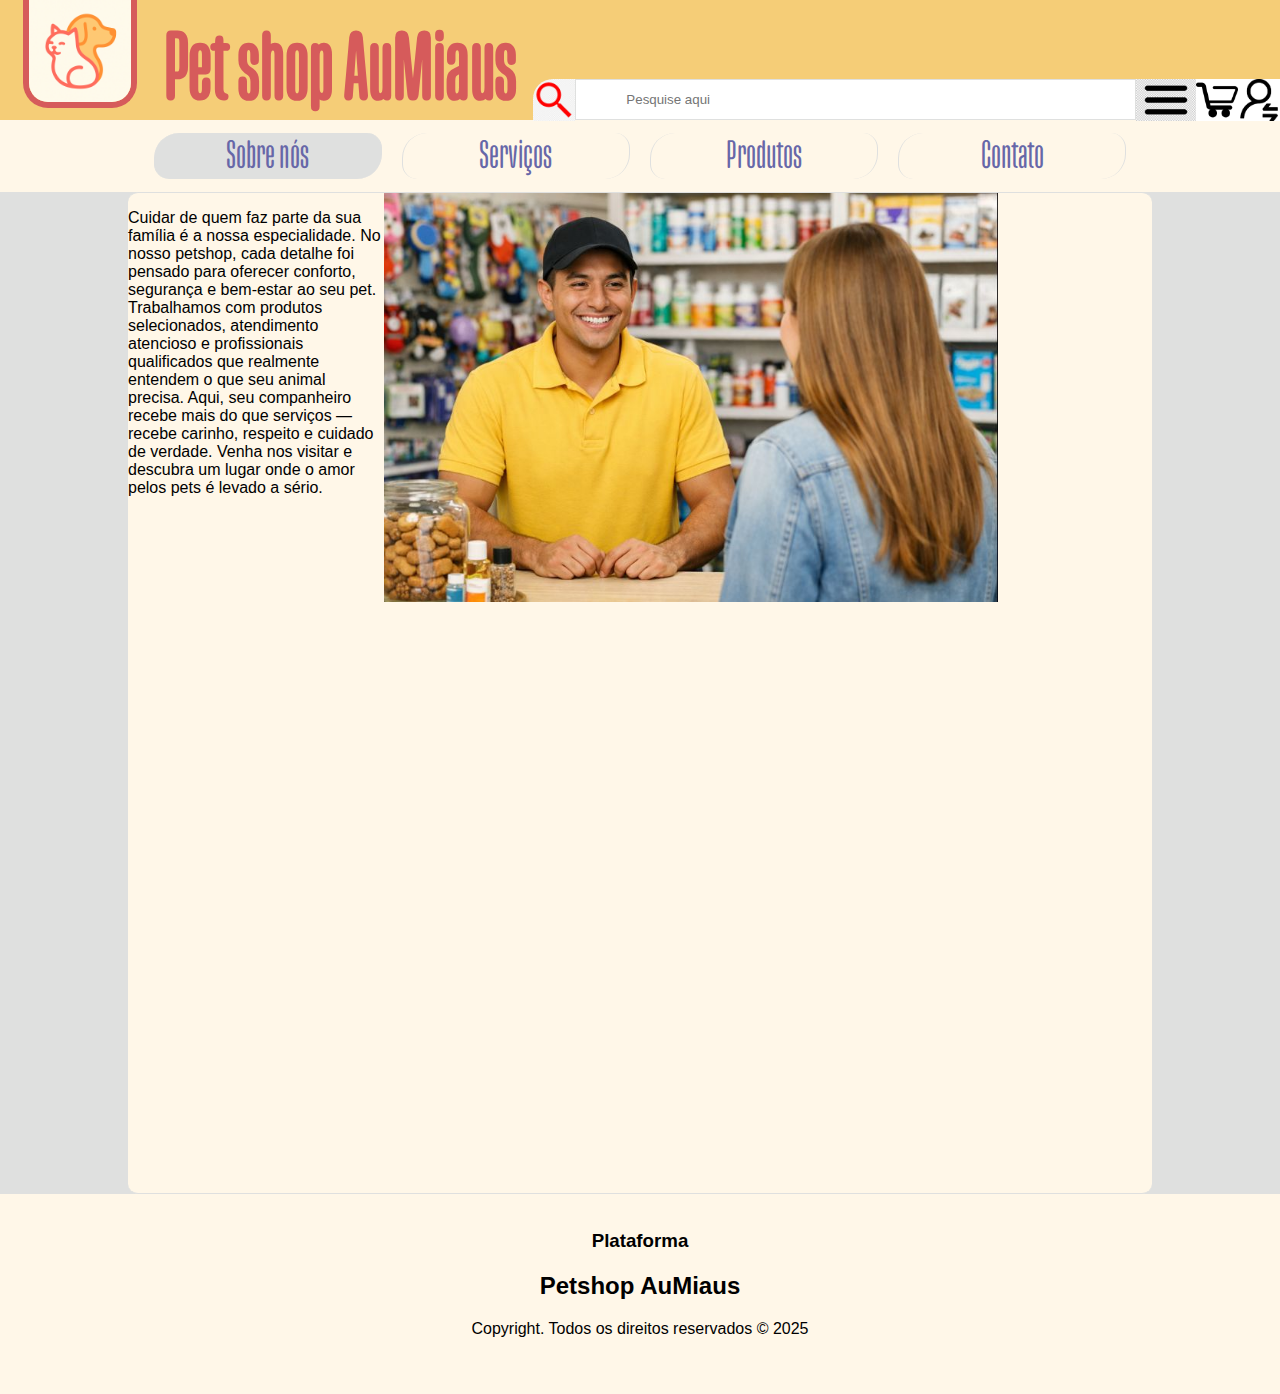
<file: index.html>
<!DOCTYPE html>
<html lang="pt-br">

<head>
    <meta charset="UTF-8">
    <meta name="viewport" content="width=device-width, initial-scale=1">
    <title>Aumiaus</title>
    <link rel="stylesheet" href="estilo.css">
</head>

<body>    
    <header>
        <div id="logo">
            <a href="index.html"><img src="imagens/logo.png" alt="logo Aumiaus" height="100%"></a>        
            <h1><a href="index.html">Pet shop AuMiaus</a></h1>    
        </div>
        <div id="header-tools">
            <img class="lupa" src="imagens/lupa2.png" alt=""> 
            <input type="text" placeholder="Pesquise aqui">
            <a href="">
                <img src="imagens/hambuguer.jpg" alt="">
            </a> 
            <a href="produtos.html">
                <img src="imagens/carrinho.jpg" alt="">
            </a>
            <a href="contato.html">
                <img src="imagens/user.png" alt="">
            </a>
        </div>
    </header>
    <nav>
        <ul class="menu">
            <li id="selected">
                <a href="index.html">Sobre nós</a></li>
            <li>
                <a href="servicos.html">Serviços</a></li>
            <li>
                <a href="produtos.html">Produtos</a></li>
            <li>
                <a href="contato.html">Contato</a></li>
        </ul>
    </nav>
    <main>
        <div>
            <p>Cuidar de quem faz parte da sua família é a nossa especialidade.
No nosso petshop, cada detalhe foi pensado para oferecer conforto, segurança e bem-estar ao seu pet. Trabalhamos com produtos selecionados, atendimento atencioso e profissionais qualificados que realmente entendem o que seu animal precisa. Aqui, seu companheiro recebe mais do que serviços — recebe carinho, respeito e cuidado de verdade. Venha nos visitar e descubra um lugar onde o amor pelos pets é levado a sério.</p>
        </div>
        <div>
            <img src="imagens/clerk.jpeg" alt="Imagem de atendente">
        </div>
    </main>
    <footer>
        <div>
            <br>
            <h3>Plataforma</h3>
            <h2><a href="index.html">Petshop AuMiaus</a></h2>    
            Copyright. Todos os direitos reservados © 2025
        </div>
    </footer>
</body>
</html>
</file>
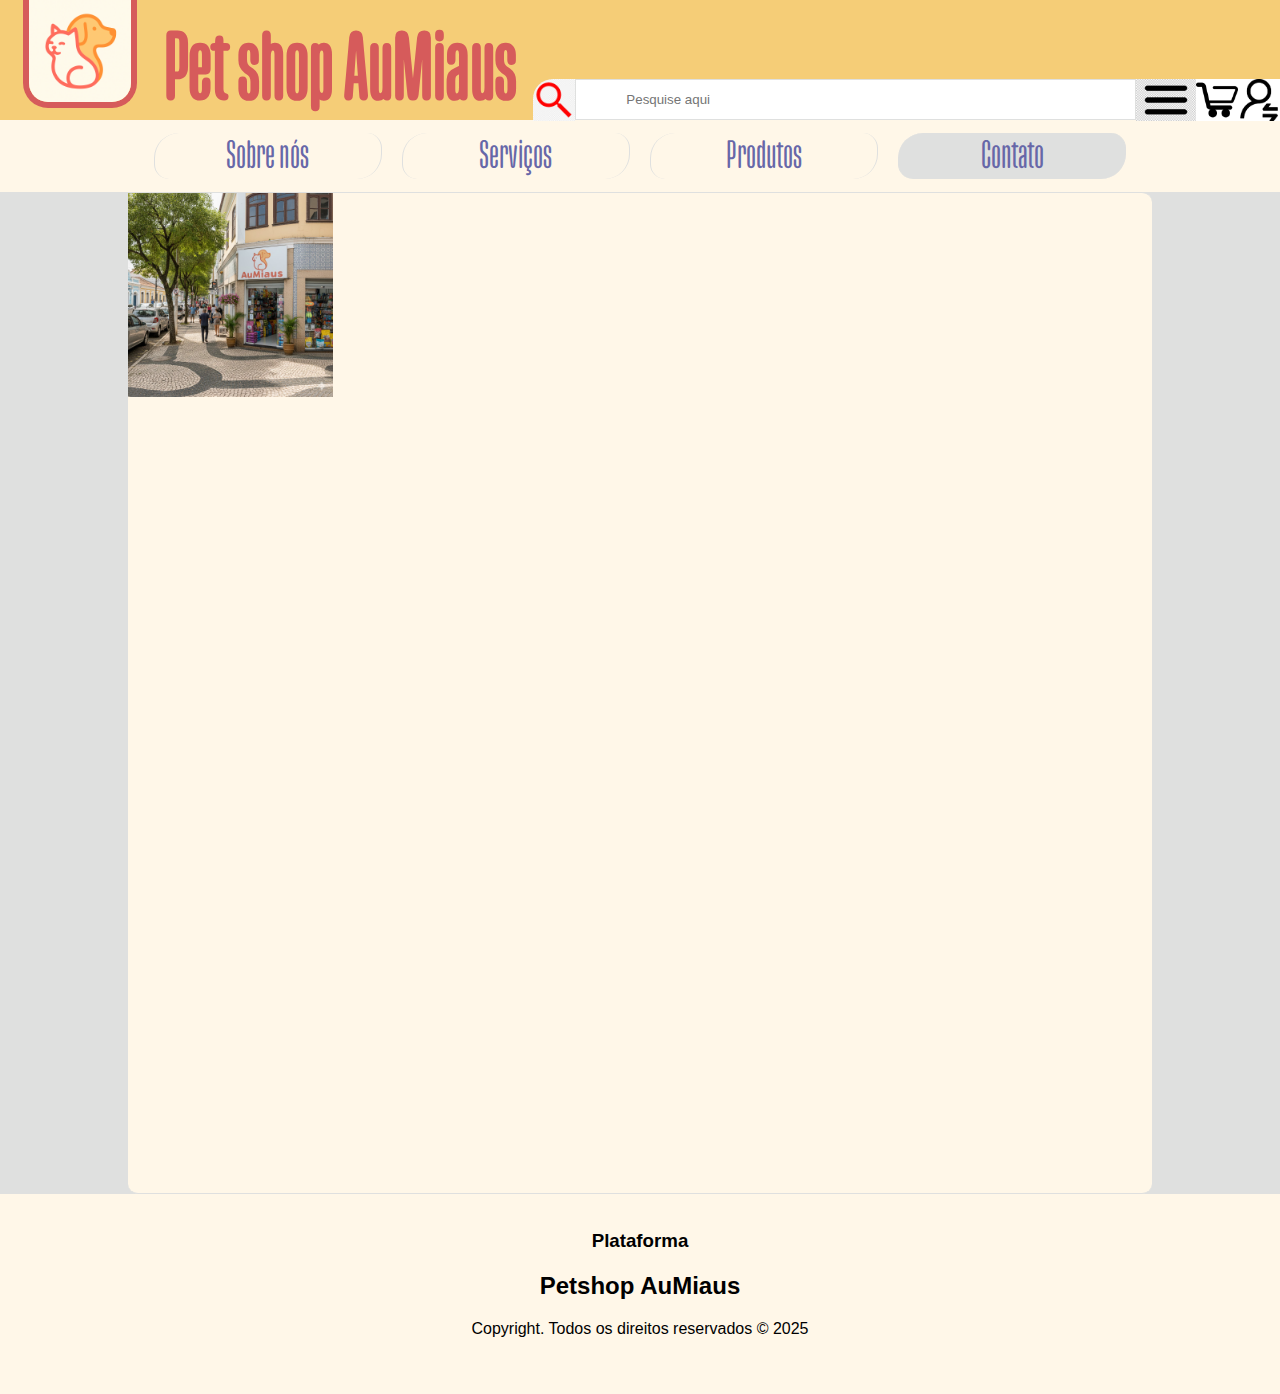
<file: contato.html>
<!DOCTYPE html>
<html lang="pt-br">

<head>
    <meta charset="UTF-8">
    <meta name="viewport" content="width=device-width, initial-scale=1">
    <title>Aumiaus</title>
    <link rel="stylesheet" href="estilo.css">
</head>

<body>    
    <header>
        <div id="logo">
            <a href="index.html"><img src="imagens/logo.png" alt="logo Aumiaus" height="100%"></a>        
            <h1><a href="index.html">Pet shop AuMiaus</a></h1>    
        </div>
        <div id="header-tools">
            <img class="lupa" src="imagens/lupa2.png" alt=""> 
            <input type="text" placeholder="Pesquise aqui">
            <a href="">
                <img src="imagens/hambuguer.jpg" alt="">
            </a> 
            <a href="produtos.html">
                <img src="imagens/carrinho.jpg" alt="">
            </a>
            <a href="contato.html">
                <img src="imagens/user.png" alt="">
            </a>
        </div>
    </header>
    <nav>
        <ul class="menu">
            <li>
                <a href="index.html">Sobre nós</a></li>
            <li>
                <a href="servicos.html">Serviços</a></li>
            <li>
                <a href="produtos.html">Produtos</a></li>
            <li id="selected">
                <a href="contato.html">Contato</a></li>
        </ul>
    </nav>
    <main>
        <img src="imagens/petshop_outside.png" alt="Imagem do Petshop visto de fora">
    </main>
    <footer>
        <form action="">
        </form>
        <div>
            <br>
            <h3>Plataforma</h3>
            <h2><a href="index.html">Petshop AuMiaus</a></h2>    
            Copyright. Todos os direitos reservados © 2025
        </div>
    </footer>
</body>
</html>
</file>
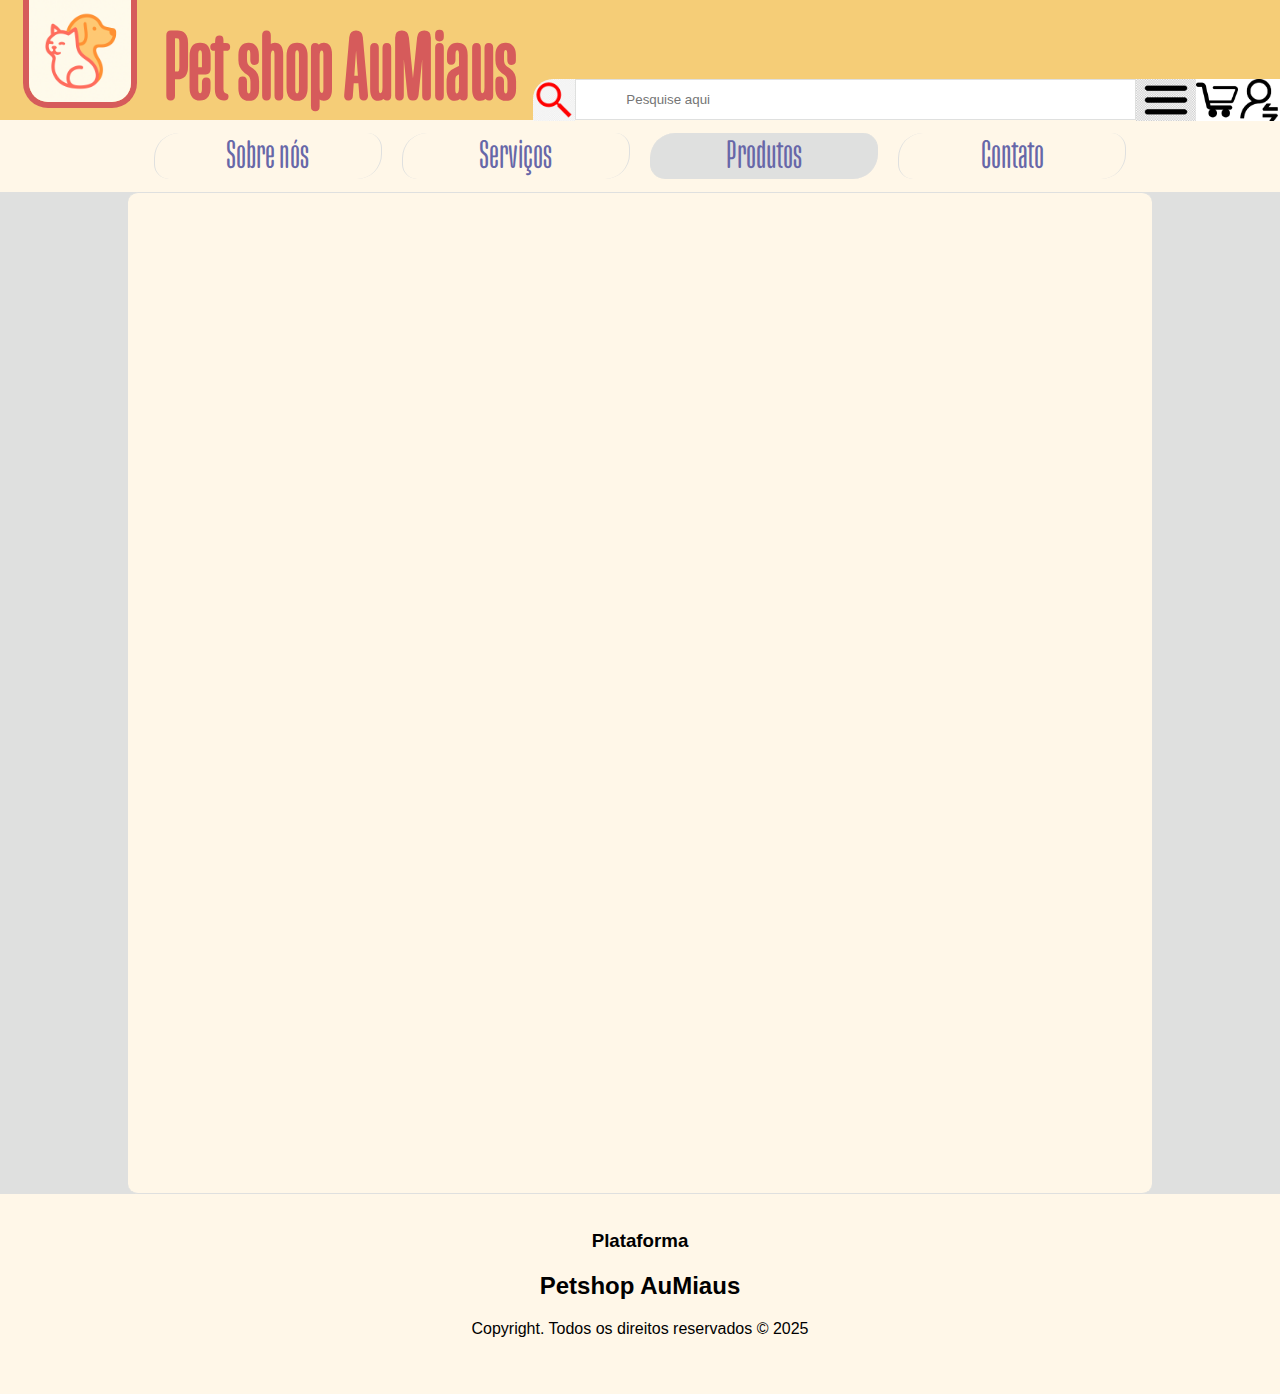
<file: produtos.html>
<!DOCTYPE html>
<html lang="pt-br">

<head>
    <meta charset="UTF-8">
    <meta name="viewport" content="width=device-width, initial-scale=1">
    <title>Aumiaus</title>
    <link rel="stylesheet" href="estilo.css">
</head>

<body>    
    <header>
        <div id="logo">
            <a href="index.html"><img src="imagens/logo.png" alt="logo Aumiaus" height="100%"></a>        
            <h1><a href="index.html">Pet shop AuMiaus</a></h1>    
        </div>
        <div id="header-tools">
            <img class="lupa" src="imagens/lupa2.png" alt=""> 
            <input type="text" placeholder="Pesquise aqui">
            <a href="">
                <img src="imagens/hambuguer.jpg" alt="">
            </a> 
            <a href="produtos.html">
                <img src="imagens/carrinho.jpg" alt="">
            </a>
            <a href="contato.html">
                <img src="imagens/user.png" alt="">
            </a>
        </div>
    </header>
    <nav>
        <ul class="menu">
            <li>
                <a href="index.html">Sobre nós</a></li>
            <li>
                <a href="servicos.html">Serviços</a></li>
            <li id="selected">
                <a href="produtos.html">Produtos</a></li>
            <li>
                <a href="contato.html">Contato</a></li>
        </ul>
    </nav>
    <main id="produtos">
        <div class="item"></div>
        <div class="item"></div>
    </main>
    <footer>
        <div>
            <br>
            <h3>Plataforma</h3>
            <h2><a href="index.html">Petshop AuMiaus</a></h2>    
            Copyright. Todos os direitos reservados © 2025
        </div>
    </footer>
</body>
</html>
</file>
<file: estilo.css>
/* ---------- general config */

    @font-face {
        font-family: "pramukh extrabold italic";
        font-weight: 800;
        font-style: italic;
        src: url(Fonte/PramukhRounded-ExtraboldItalic.woff);
    }

    @font-face {
        font-family: "pramukh regular";
        font-weight: 500;
        src: url(Fonte/PramukhRounded-Regular.woff);
    }

    input, input:enabled{
        border: 1px solid #dfe0df;
        padding-left: 50px;
    }

    ul {
        padding: 0;
    }

    li{
        list-style: none;
    }

    h1 a{
        text-decoration: none;
        color: #d65b5b;
    }

    a:visited{
        color: none;
    }

    body{
        display: flex;
        flex-direction: column;
        align-items: center;
        margin: 0;
        padding: 0;
        width: 100%;
        z-index: 0;
        background: #dfe0df;
        font-family:'Lucida Sans', 'Lucida Sans Regular', 'Lucida Grande', 'Lucida Sans Unicode', Geneva, Verdana, sans-serif;
    }


/* ---------- header */
@media(min-width: 769px) and (max-width: 1920px){
    header{
        flex-direction: row;
        height: 120px;
        margin: 0;
    }
    header #logo{
        width: 50%;
    }
    h1{
        font-size: 6em;
        margin-top: 5px;
        margin-left: 40px;
    }
    header #header-tools{
        width: 70%;
        align-items: end;
        height: 100%;
        align-content: center;
    }
    header #header-tools img{
        height: 42px;
        margin-bottom: -5px;
    }
    header #header-tools .lupa{
        margin-bottom: -1px;
        border-radius: 20px 0 0 0;
    }
}

@media(min-width:581px) and (max-width: 768px){
    header{
        flex-direction: column;
        height: 160px;
    }
    header #logo{
        width: 100%;
    }
    h1{
        font-size: 6em;
        margin-top: 5px;
        margin-left: 40px;
    }
    header #header-tools{
        height: 40px;
        width: 100%;
    }
}

@media(min-width:320px) and (max-width: 580px){
    header{
        flex-direction: column;
        height: 160px;
    }
    header #logo{
        width: 100%;
    }
    h1{
        font-size: 4.5em;
        margin-top: 20px;
        margin-left: 30px;
    }
    header #header-tools{
        height: 40px;
        width: 100%;
    }
}

header{
    position: sticky;
    display: flex;
    z-index: 3;
    width: 100%;
    background-color: #f5cd77;
}
    header #logo{
        display: flex;
        flex-direction: row;
        height: 120px;
        
    }
        header #logo img{
            margin-left: 20%;
            height: 85%;
            border: #d65b5b 6px solid;
            border-top: #dfe0df;
            border-radius: 0 0 25px 25px;
        }
        h1 {
            padding-left: 10px;
            font-family: "pramukh regular";
        }

    header #header-tools{
        display: flex;
    }
    header #header-tools img{
        height: 42px;
    }
    header #header-tools input{
        width: 100%;
        height: 37px;
    }
    header .search-bar{
        display: inline-flex;
        width: fit-content;
    }

/* ---------- Navbar */

@media(min-width: 769px) and (max-width: 1920px){
    nav ul.menu{
        width: 76%;
        margin: 1% 12%;
    }
    nav ul.menu li{
        width: 20%;
    }
}

@media(min-width:581px) and (max-width: 768px){
    nav ul.menu{
        margin: 3% 5%;
        width: 90%;
        flex-wrap: wrap;
    }
    nav ul.menu li{
        min-width: 40%;
        height: 20%;
    }
}

@media(min-width:320px) and (max-width: 580px){
    nav ul.menu {
        margin: 5%;
        width: 90%;
        flex-direction: column;
        align-items: center;
    }
    nav ul.menu li{
        width: 100%;
    }}

nav{
    width: 100%;
    height: fit-content;
    background: #fff7e8;
}

nav ul.menu {
    display: flex;
    justify-content: space-around;
    gap: 20px;
}

nav ul.menu li {
    flex: 1;
    height: fit-content;
    padding-top: 5px;
    border-left: 1px solid #dfe0df;
    border-right: 1px solid #dfe0df;
    text-align: center;
    line-height: 200%;
    border-radius: 25px 15px;
}

nav ul li a{
    text-decoration: none;
    font-family: "pramukh regular";
    font-size: 40px;
    color: #6767a8ff;
}

nav ul li:hover, nav ul li#selected{
    background-color: #dfe0df;}


/* ---------- main */

main {
    z-index: 1;
    display: grid;
    grid-template-columns: 25% 75%;
    height: 1000px;
    background-color: #fff7e8;
    border-top: #dfe0df 1px solid;
    border-bottom: #dfe0df 1px solid;
    border-radius: 10px;
    margin: 0;
}

main img{
    width: 80%;
}

@media(min-width: 769px) and (max-width: 1920px){
    main{
        width: 80%;
        border-top: #dfe0df 1px solid;
    }}

@media(min-width:581px) and (max-width: 768px){
    main{
        width: 100%;
    }}

@media(min-width:320px) and (max-width: 580px){
    main{
        width: 100%;
        border-top: #dfe0df 1px solid;
        
    }}

/* ---------- Footer */

footer {
    width: 100%;
    z-index: 3;
    height: 200px;
    background-color: #fff7e8;
    text-align: center;
}

footer h2 a{
    text-decoration: none;
    color: #000;
}
</file>
